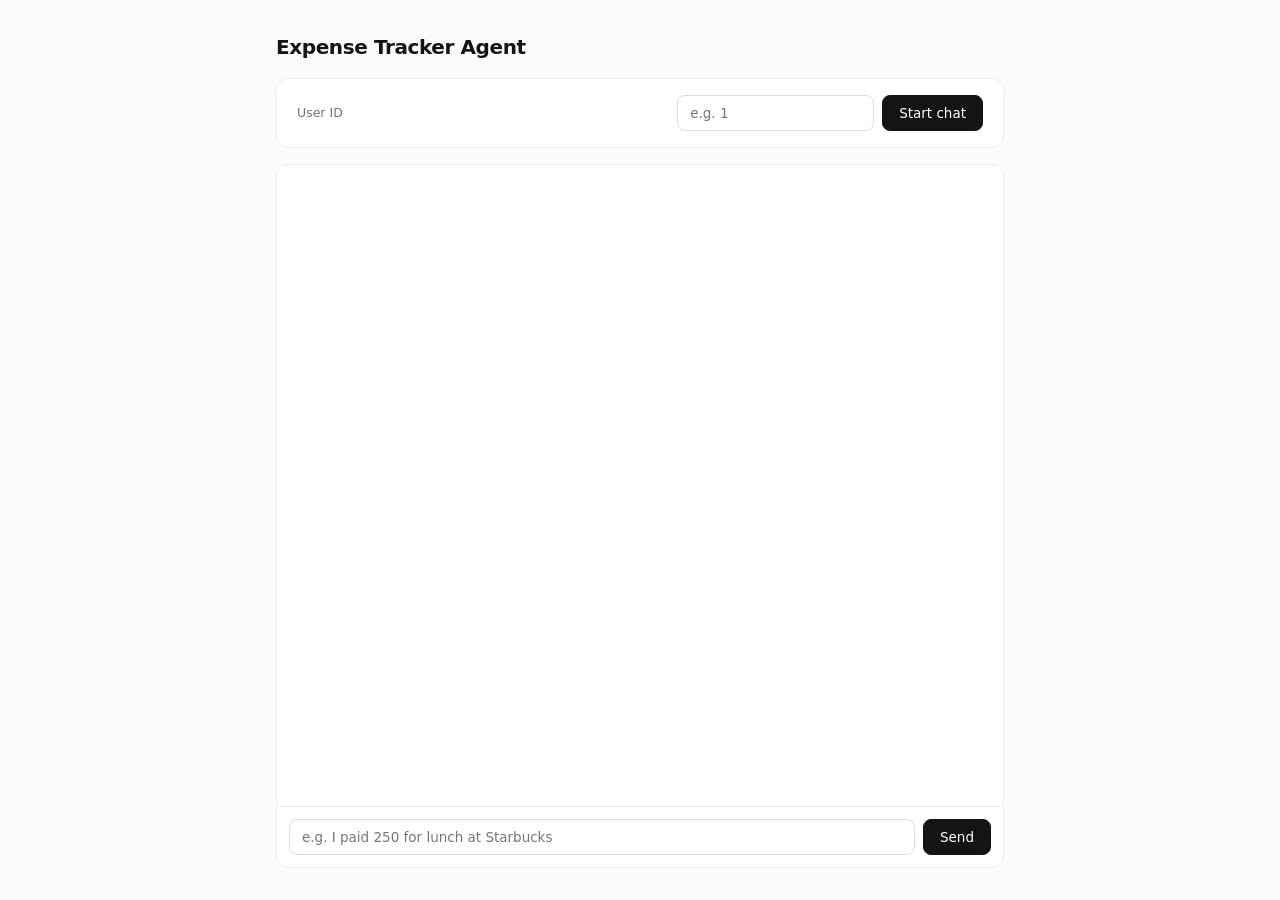
<file: expense-tracker-agent/app/static/index.html>
<!doctype html>
<html lang="en">
<head>
  <meta charset="utf-8" />
  <meta name="viewport" content="width=device-width, initial-scale=1" />
  <meta name="color-scheme" content="light dark" />
  <title>Expense Tracker Agent</title>
  <link rel="stylesheet" href="tokens.css" />
  <style>
    * { box-sizing: border-box; }
    body { margin: 0; background: var(--color-bg); color: var(--color-text); font-family: var(--font-sans);
           font-size: var(--text-base); line-height: var(--leading-normal); -webkit-font-smoothing: antialiased; }
    button, input { font: inherit; color: inherit; }
    .page { max-width: 760px; margin: 0 auto; padding: var(--space-8) var(--space-4); display: flex; flex-direction: column; gap: var(--space-4); height: 100vh; }
    h1 { margin: 0; font-size: var(--text-xl); font-weight: var(--weight-semibold); letter-spacing: var(--tracking-tight); }
    .muted { color: var(--color-text-muted); font-size: var(--text-sm); }
    .card { background: var(--color-surface); border: 1px solid var(--color-border); border-radius: var(--radius-lg); padding: var(--space-4) var(--space-5); }
    .row { display: flex; align-items: center; gap: var(--space-2); }
    .spread { justify-content: space-between; }
    input { height: 36px; padding: 0 var(--space-3); border: 1px solid var(--color-border-strong); border-radius: var(--radius-md); background: var(--color-surface); }
    input:focus-visible { outline: 2px solid var(--color-accent); outline-offset: 1px; }
    .btn { height: 36px; padding: 0 var(--space-4); border: 1px solid var(--color-border-strong); border-radius: var(--radius-md); background: var(--color-surface); cursor: pointer; font-weight: var(--weight-medium); }
    .btn:hover { background: var(--color-surface-hover); }
    .btn:disabled { opacity: 0.45; cursor: not-allowed; }
    .btn.primary { background: var(--color-primary); border-color: var(--color-primary); color: var(--color-on-primary); }
    .btn.primary:hover { background: var(--color-primary-hover); }
    #chat { flex: 1; min-height: 0; display: flex; flex-direction: column; padding: 0; overflow: hidden; }
    #messages { flex: 1; overflow-y: auto; padding: var(--space-5); display: flex; flex-direction: column; gap: var(--space-3); }
    .msg { max-width: 85%; padding: var(--space-2) var(--space-4); border-radius: var(--radius-lg); white-space: pre-wrap; overflow-wrap: anywhere; }
    .msg.user { align-self: flex-end; background: var(--color-primary); color: var(--color-on-primary); }
    .msg.bot { align-self: flex-start; background: var(--color-surface-sunken); border: 1px solid var(--color-border); }
    .msg.error { align-self: flex-start; color: var(--color-negative); background: var(--color-negative-soft); }
    form { display: flex; gap: var(--space-2); padding: var(--space-3); border-top: 1px solid var(--color-border); }
    form input { flex: 1; }
    .hidden { display: none; }
  </style>
</head>
<body>
  <div class="page">
    <h1>Expense Tracker Agent</h1>

    <!-- 1. pick a user (no auth) -->
    <div class="card" id="user-box">
      <div class="row spread" id="user-set">
        <label class="muted" for="user-id">User ID</label>
        <div class="row">
          <input id="user-id" type="number" min="1" placeholder="e.g. 1" />
          <button class="btn primary" id="start">Start chat</button>
        </div>
      </div>
      <div class="row spread hidden" id="user-active">
        <div>
          <div id="user-label"></div>
          <div class="muted" id="session-label"></div>
        </div>
        <div class="row">
          <button class="btn" id="new-session">New session</button>
          <button class="btn" id="switch">Change user</button>
        </div>
      </div>
    </div>

    <!-- 2. chat -->
    <div class="card hidden" id="chat">
      <div id="messages"></div>
      <form id="form">
        <input id="text" autocomplete="off" placeholder="e.g. I paid 250 for lunch at Starbucks" />
        <button class="btn primary" id="send">Send</button>
      </form>
    </div>
  </div>

  <script>
    const $ = (id) => document.getElementById(id);
    let userId = null, sessionId = null;

    function newSession() {
      sessionId = crypto.randomUUID();
      $("session-label").textContent = "Session " + sessionId.slice(0, 8);
      $("messages").innerHTML = "";
    }

    function add(kind, text) {
      const div = document.createElement("div");
      div.className = "msg " + kind;
      div.textContent = text;  // textContent: reply is shown as plain text, never as HTML
      $("messages").appendChild(div);
      $("messages").scrollTop = $("messages").scrollHeight;
      return div;
    }

    function setUser(id) {
      userId = id;
      $("user-label").textContent = id ? "User " + id : "";
      $("user-set").classList.toggle("hidden", !!id);
      $("user-active").classList.toggle("hidden", !id);
      $("chat").classList.toggle("hidden", !id);
      if (id) { newSession(); $("text").focus(); }
    }

    $("start").onclick = () => {
      const id = parseInt($("user-id").value, 10);
      if (id > 0) setUser(id);
    };
    $("user-id").onkeydown = (e) => { if (e.key === "Enter") $("start").click(); };
    $("switch").onclick = () => setUser(null);
    $("new-session").onclick = newSession;

    $("form").onsubmit = async (e) => {
      e.preventDefault();
      const message = $("text").value.trim();
      if (!message) return;
      $("text").value = "";
      add("user", message);
      $("send").disabled = true;
      const pending = add("bot", "...");
      try {
        const resp = await fetch("/chat", {
          method: "POST",
          headers: { "Content-Type": "application/json" },
          body: JSON.stringify({ session_id: sessionId, user_id: userId, message }),
        });
        const data = await resp.json();
        if (!resp.ok) throw new Error(data.detail || "Request failed");
        pending.textContent = data.reply;
      } catch (err) {
        pending.className = "msg error";
        pending.textContent = err.message;
      }
      $("send").disabled = false;
      $("text").focus();
      $("messages").scrollTop = $("messages").scrollHeight;
    };
  </script>
</body>
</html>
</file>
<file: expense-tracker-agent/app/static/tokens.css>
/* ==========================================================================
   Design tokens
   Language: quiet, typographic, near-monochrome. Ink does the work; ONE accent colour is
   used sparingly (links, focus, the primary chart series). Colour otherwise appears only
   to carry meaning (positive / warning / negative).
   Layers:
     1. Primitives  - raw palette & scales (never used directly in components)
     2. Semantic    - meaning-based tokens components use; these swap for dark mode
   ========================================================================== */

:root {
  /* ---------- 1. Primitives ---------- */
  --gray-0: #ffffff;
  --gray-25: #fbfbfa;
  --gray-50: #f6f6f4;
  --gray-100: #eeeeeb;
  --gray-150: #e7e7e3;
  --gray-200: #dcdcd7;
  --gray-300: #c4c4be;
  --gray-400: #9b9b95;
  --gray-500: #72726c;
  --gray-600: #55554f;
  --gray-700: #3a3a36;
  --gray-800: #232321;
  --gray-900: #141413;

  --cobalt-500: #2f5bea;
  --cobalt-600: #2449c8;
  --cobalt-50: #eef2fe;

  --space-0: 0;
  --space-1: 4px;
  --space-2: 8px;
  --space-3: 12px;
  --space-4: 16px;
  --space-5: 20px;
  --space-6: 24px;
  --space-8: 32px;
  --space-10: 40px;
  --space-12: 48px;
  --space-16: 64px;

  --font-sans: ui-sans-serif, system-ui, -apple-system, "Segoe UI", Roboto, "Helvetica Neue", Arial, sans-serif;
  --font-mono: ui-monospace, "SF Mono", Menlo, Consolas, monospace;

  --text-xs: 11.5px;
  --text-sm: 12.5px;
  --text-base: 13.5px;
  --text-md: 15px;
  --text-lg: 17px;
  --text-xl: 20px;
  --text-2xl: 26px;
  --text-3xl: 32px;
  --text-4xl: 56px;
  --text-5xl: 96px;

  --weight-regular: 400;
  --weight-medium: 500;
  --weight-semibold: 600;

  --leading-tight: 1.2;
  --leading-normal: 1.5;
  --tracking-tight: -0.02em;
  --tracking-display: -0.035em;

  --radius-sm: 6px;
  --radius-md: 8px;
  --radius-lg: 12px;
  --radius-xl: 16px;
  --radius-pill: 999px;

  --ease-out: cubic-bezier(0.2, 0.7, 0.2, 1);
  --dur-1: 120ms;
  --dur-2: 180ms;
  --dur-3: 280ms;

  --sidebar-width: 232px;
  --topbar-height: 60px;
  --content-max: 1360px;

  --z-sidebar: 20;
  --z-topbar: 15;
  --z-overlay: 50;
  --z-toast: 70;
  --z-deck: 60;

  /* ---------- 2. Semantic tokens: LIGHT (default) ---------- */
  color-scheme: light;

  --color-bg: var(--gray-25);
  --color-surface: var(--gray-0);
  --color-surface-sunken: var(--gray-50);
  --color-surface-hover: var(--gray-50);
  --color-border: #ecece8;
  --color-border-strong: var(--gray-200);

  --color-text: var(--gray-900);
  --color-text-muted: var(--gray-500);
  --color-text-subtle: var(--gray-400);

  --color-primary: var(--gray-900);
  --color-primary-hover: var(--gray-700);
  --color-on-primary: #ffffff;
  --color-accent: var(--cobalt-500);
  --color-accent-soft: var(--cobalt-50);

  --color-positive: #2c7a58;
  --color-positive-soft: rgba(44, 122, 88, 0.1);
  --color-negative: #c0443b;
  --color-negative-soft: rgba(192, 68, 59, 0.1);
  --color-warning: #a8741a;
  --color-warning-soft: rgba(168, 116, 26, 0.12);

  --color-focus-ring: rgba(20, 20, 19, 0.12);
  --color-overlay: rgba(20, 20, 19, 0.38);
  --color-tooltip-bg: var(--gray-900);
  --color-tooltip-text: #ffffff;

  --shadow-sm: none;
  --shadow-md: 0 8px 24px rgba(20, 20, 19, 0.08);
  --shadow-lg: 0 24px 64px rgba(20, 20, 19, 0.16);

  /* Charts: ink + accent first, then a muted categorical set for the rare multi-series chart. */
  --chart-ink: var(--gray-900);
  --chart-accent: var(--cobalt-500);
  --chart-muted: #d9d9d4;
  --chart-1: #2f5bea;
  --chart-2: #2a2a28;
  --chart-3: #4e9a94;
  --chart-4: #d2a24c;
  --chart-5: #c8705a;
  --chart-6: #8aa37a;
  --chart-7: #8f7bb0;
  --chart-8: #6f86b3;
  --chart-9: #c98a9b;
  --chart-10: #a8a39b;
  --chart-neutral: #c9c9c3;
  --chart-grid: rgba(20, 20, 19, 0.07);
  --chart-label: #8a8a84;
}

/* ---------- 2. Semantic tokens: DARK ----------
   Applied when the OS prefers dark (unless the user forced light) ... */
@media (prefers-color-scheme: dark) {
  :root:not([data-theme="light"]) {
      color-scheme: dark;
      --color-bg: #0a0a0b;
      --color-surface: #111113;
      --color-surface-sunken: #0d0d0f;
      --color-surface-hover: #17171a;
      --color-border: #202024;
      --color-border-strong: #2d2d33;

      --color-text: #ededef;
      --color-text-muted: #9a9aa3;
      --color-text-subtle: #6b6b74;

      --color-primary: #ededef;
      --color-primary-hover: #ffffff;
      --color-on-primary: #0a0a0b;
      --color-accent: #6d8dff;
      --color-accent-soft: rgba(109, 141, 255, 0.14);

      --color-positive: #5fbf94;
      --color-positive-soft: rgba(95, 191, 148, 0.14);
      --color-negative: #ee7b72;
      --color-negative-soft: rgba(238, 123, 114, 0.14);
      --color-warning: #dfae5a;
      --color-warning-soft: rgba(223, 174, 90, 0.14);

      --color-focus-ring: rgba(237, 237, 239, 0.18);
      --color-overlay: rgba(0, 0, 0, 0.62);
      --color-tooltip-bg: #ededef;
      --color-tooltip-text: #0a0a0b;

      --shadow-sm: none;
      --shadow-md: 0 8px 24px rgba(0, 0, 0, 0.5);
      --shadow-lg: 0 24px 64px rgba(0, 0, 0, 0.65);

      --chart-ink: #ededef;
      --chart-accent: #6d8dff;
      --chart-muted: #3a3a41;
      --chart-1: #6d8dff;
      --chart-2: #d4d4d0;
      --chart-3: #6cb5ae;
      --chart-4: #e0b661;
      --chart-5: #de8b73;
      --chart-6: #a3bd92;
      --chart-7: #a692c4;
      --chart-8: #8ca2cc;
      --chart-9: #dda1b0;
      --chart-10: #8b867e;
      --chart-neutral: #4a4a52;
      --chart-grid: rgba(237, 237, 239, 0.07);
      --chart-label: #8b8b94;
  }
}

/* ... or when the user picked dark with the theme toggle (data-theme="dark"). */
:root[data-theme="dark"] {
    color-scheme: dark;
    --color-bg: #0a0a0b;
    --color-surface: #111113;
    --color-surface-sunken: #0d0d0f;
    --color-surface-hover: #17171a;
    --color-border: #202024;
    --color-border-strong: #2d2d33;

    --color-text: #ededef;
    --color-text-muted: #9a9aa3;
    --color-text-subtle: #6b6b74;

    --color-primary: #ededef;
    --color-primary-hover: #ffffff;
    --color-on-primary: #0a0a0b;
    --color-accent: #6d8dff;
    --color-accent-soft: rgba(109, 141, 255, 0.14);

    --color-positive: #5fbf94;
    --color-positive-soft: rgba(95, 191, 148, 0.14);
    --color-negative: #ee7b72;
    --color-negative-soft: rgba(238, 123, 114, 0.14);
    --color-warning: #dfae5a;
    --color-warning-soft: rgba(223, 174, 90, 0.14);

    --color-focus-ring: rgba(237, 237, 239, 0.18);
    --color-overlay: rgba(0, 0, 0, 0.62);
    --color-tooltip-bg: #ededef;
    --color-tooltip-text: #0a0a0b;

    --shadow-sm: none;
    --shadow-md: 0 8px 24px rgba(0, 0, 0, 0.5);
    --shadow-lg: 0 24px 64px rgba(0, 0, 0, 0.65);

    --chart-ink: #ededef;
    --chart-accent: #6d8dff;
    --chart-muted: #3a3a41;
    --chart-1: #6d8dff;
    --chart-2: #d4d4d0;
    --chart-3: #6cb5ae;
    --chart-4: #e0b661;
    --chart-5: #de8b73;
    --chart-6: #a3bd92;
    --chart-7: #a692c4;
    --chart-8: #8ca2cc;
    --chart-9: #dda1b0;
    --chart-10: #8b867e;
    --chart-neutral: #4a4a52;
    --chart-grid: rgba(237, 237, 239, 0.07);
    --chart-label: #8b8b94;
}
</file>
